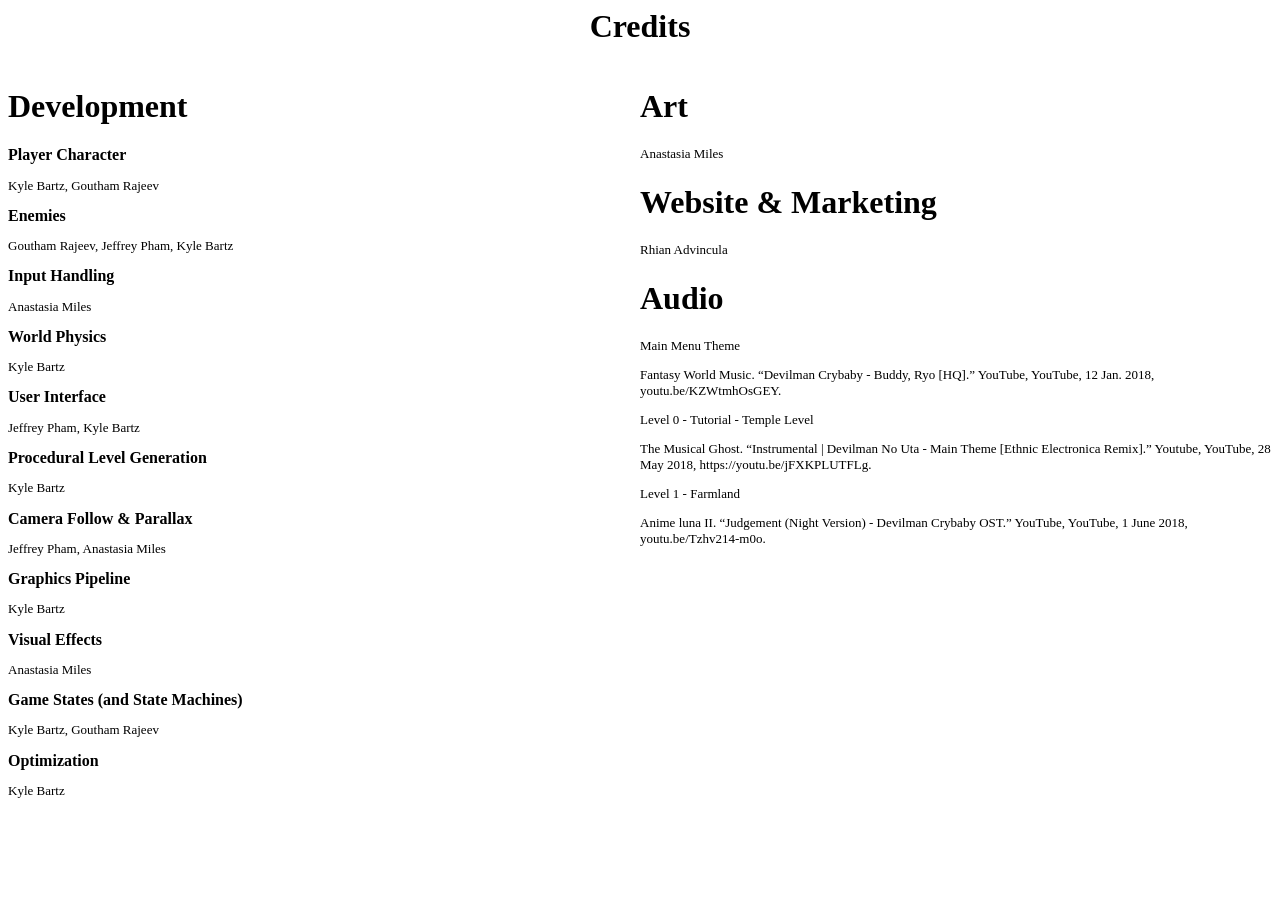
<file: credits.html>
<html>
  <body>
    <head>

      <style>
      h1   {background-color: white; font-size: 2em;}
      h2   {color: black; font-size: 1em;}
      p    {color: black; font-size: small;}
      .column {
        float: left;
        width: 50%;
      }
      .row:after {
        content: "";
        display: table;
        clear: both;
      }
      </style>
      <title>Raising Hell Credits</title>
    </head>

    <h1><center>Credits</center></h1>
    <div class="row">
      <div class="column">

    <h1>Development</h1>

    <h2>Player Character</h2>
    <p>Kyle Bartz, Goutham Rajeev</p>
    <h2>Enemies</h2>
    <p>Goutham Rajeev, Jeffrey Pham, Kyle Bartz</p>
    <h2>Input Handling</h2>
    <p>Anastasia Miles</p>
    <h2>World Physics</h2>
    <p>Kyle Bartz</p>
    <h2>User Interface</h2>
    <p>Jeffrey Pham, Kyle Bartz</p>
    <h2>Procedural Level Generation</h2>
    <p>Kyle Bartz</p>
    <h2>Camera Follow & Parallax</h2>
    <p>Jeffrey Pham, Anastasia Miles</p>
    <h2>Graphics Pipeline</h2>
    <p>Kyle Bartz</p>
    <h2>Visual Effects</h2>
    <p>Anastasia Miles</p>
    <h2>Game States (and State Machines)</h2>
    <p>Kyle Bartz, Goutham Rajeev</p>
    <h2>Optimization</h2>
    <p>Kyle Bartz</p>
    </div>

    <div class="column">
    <h1>Art</h1>
    <p>Anastasia Miles  </P>

    <h1>Website & Marketing</h1>
    <p>Rhian Advincula</p>

    <h1>Audio</h1>
    <p>Main Menu Theme</p>
    <p>Fantasy World Music. “Devilman Crybaby - Buddy, Ryo [HQ].” YouTube, YouTube, 12 Jan. 2018, youtu.be/KZWtmhOsGEY.</p>

    <p>Level 0 - Tutorial - Temple Level</p>
    <p>The Musical Ghost. “Instrumental | Devilman No Uta - Main Theme [Ethnic Electronica Remix].” Youtube, YouTube, 28 May 2018, https://youtu.be/jFXKPLUTFLg.</p>

    <p>Level 1 - Farmland</p>
    <p>Anime luna II. “Judgement (Night Version) - Devilman Crybaby OST.” YouTube, YouTube, 1 June 2018, youtu.be/Tzhv214-m0o.</p>
  </div>
  
  </div>
  </body>
</html>
</file>
